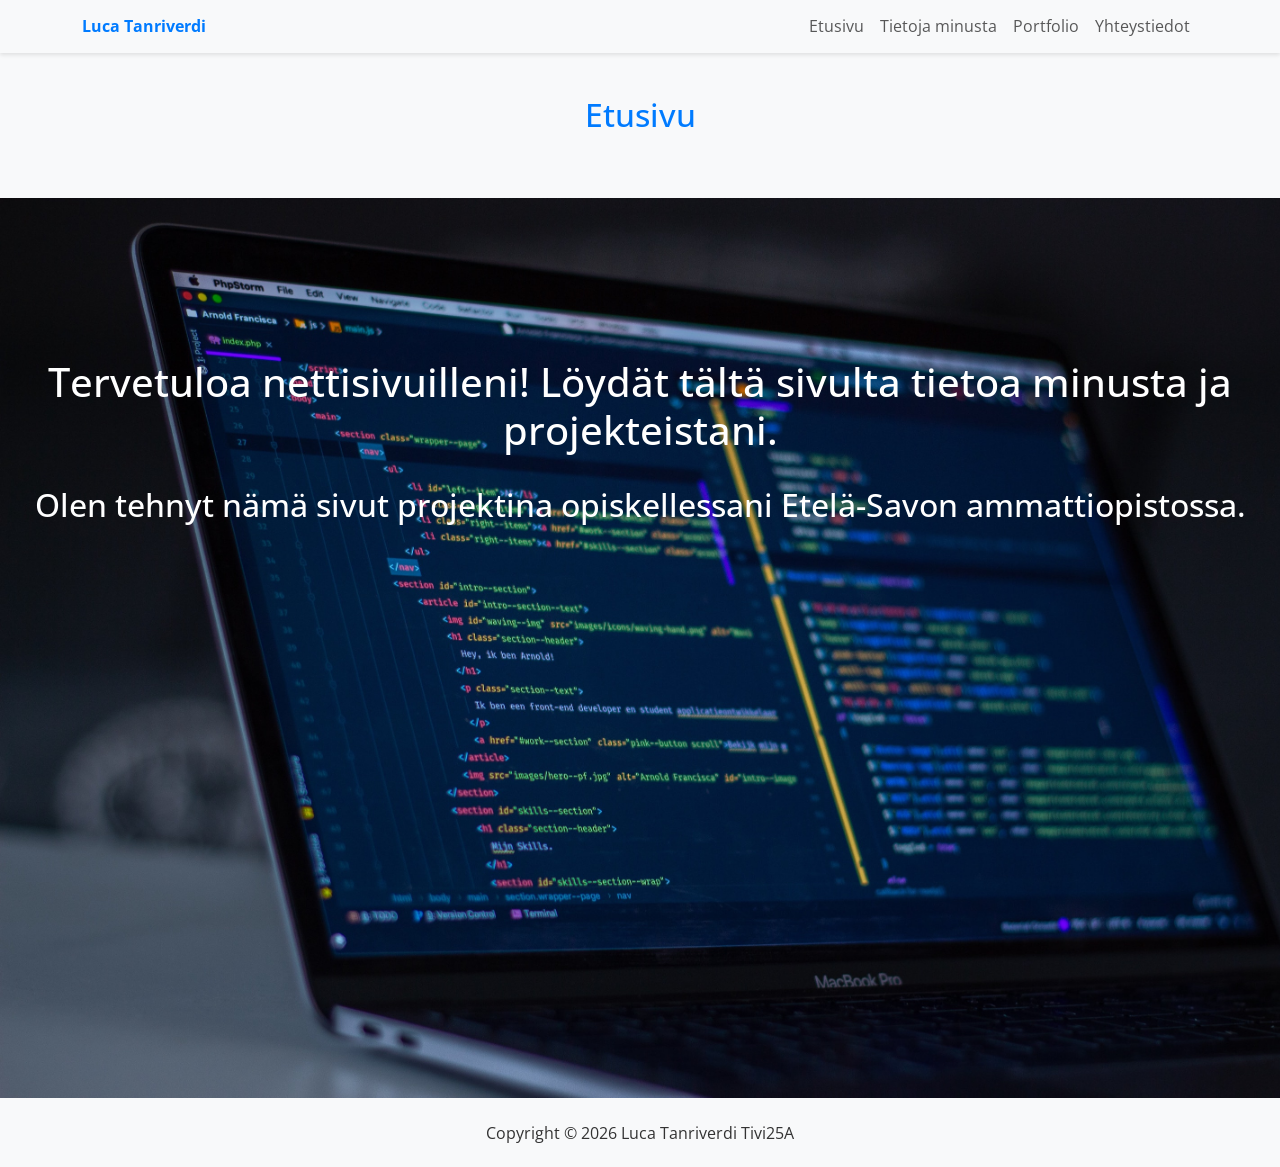
<file: index.html>
<!DOCTYPE html>
<html lang="fi">
<head>
    <meta charset="UTF-8">
    <meta name="viewport" content="width=device-width, initial-scale=1.0">
    <title>Etusivu</title>
    <link rel="stylesheet" href="css/bootstrap.min.css">
    <link rel="stylesheet" href="css/style.css">
</head>
<body>
    <nav class="navbar navbar-expand-lg fixed-top navbarScroll navbar-light bg-light">
        <div class="container">
            <a class="navbar-brand">Luca Tanriverdi</a>
            <button class="navbar-toggler" type="button" data-bs-toggle="collapse" data-bs-target="#navbarSupportedContent" aria-controls="navbarSupportedContent" aria-expanded="false" aria-label="Toggle navigation">
                <span class="navbar-toggler-icon"></span>
            </button>
            <div class="collapse navbar-collapse" id="navbarSupportedContent">
                <ul class="navbar-nav ms-auto">
                    <li class="nav-item active">
                        <a class="nav-link" href="index.html">Etusivu</a>
                    </li>
                    <li class="nav-item">
                        <a class="nav-link" href="tiedot.html">Tietoja minusta</a>
                    </li>
                    <li class="nav-item">
                        <a class="nav-link" href="portfolio.html">Portfolio</a>
                    </li>
                    <li class="nav-item">
                        <a class="nav-link" href="yhteystiedot.html">Yhteystiedot</a>
                    </li>
                </ul>
            </div>
        </div>
    </nav>

    <section id="etusivu" class="py-5">
        <div class="container mt-4 pt-4">
            <h1 class="text-center">Etusivu</h1>
        </div>
    </section>

    <section class="container-fluid section taustakuva" id="etusivu">
        <div class="row">
            <div class="col-lg-12 col-md-12 col-sm-12 col-xs-12 hero_text">
                <h2 class="otsikkoteksti"><center>Tervetuloa nettisivuilleni! Löydät tältä sivulta tietoa minusta ja projekteistani. </center></h2>
                <h3 class="otsikkokuvaus"><center> Olen tehnyt nämä sivut projektina opiskellessani Etelä-Savon ammattiopistossa. </center></h3>
            </div>
        </div>
    </section>

    <script type="module" src="js/bootstrap.bundle.min.js"></script>

    <footer>
        <p>
          <center>Copyright &copy; 2026 Luca Tanriverdi Tivi25A</center>
        </p>
    </footer>
    <script type="module" src="js/bootstrap.bundle.min.js"></script>

</body>
</html>
</file>
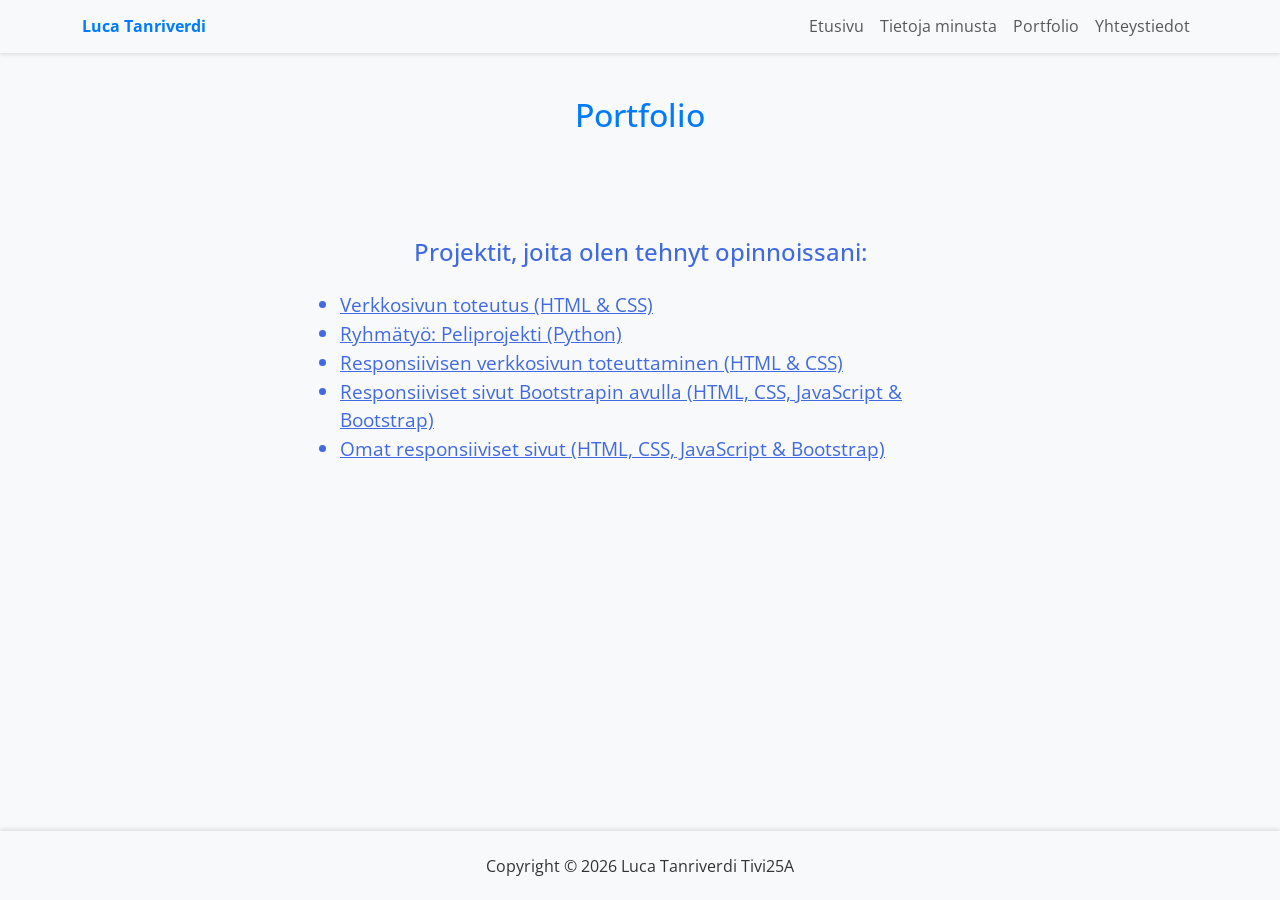
<file: portfolio.html>
<!DOCTYPE html>
<html lang="fi">
<head>
    <meta charset="UTF-8">
    <meta name="viewport" content="width=device-width, initial-scale=1.0">
    <title>Portfolio</title>
    <link rel="stylesheet" href="css/bootstrap.min.css">
    <link rel="stylesheet" href="css/style.css">
</head>
<body>
    <nav class="navbar navbar-expand-lg fixed-top navbarScroll">
        <div class="container">
            <a class="navbar-brand"> Luca Tanriverdi</a>
            <button class="navbar-toggler" type="button" data-bs-toggle="collapse" data-bs-target="#navbarSupportedContent" aria-controls="navbarSupportedContent" aria-expanded="false" aria-label="Toggle navigation">
                <span class="navbar-toggler-icon"></span>
            </button>
            <div class="collapse navbar-collapse" id="navbarSupportedContent">
                <ul class="navbar-nav ms-auto">
                    <li class="nav-item active">
                        <a class="nav-link" href="index.html">Etusivu</a>
                    </li>
                    <li class="nav-item">
                        <a class="nav-link" href="tiedot.html">Tietoja minusta</a>
                    </li>
                    <li class="nav-item">
                        <a class="nav-link" href="portfolio.html">Portfolio</a>
                    </li>
                    <li class="nav-item">
                        <a class="nav-link" href="yhteystiedot.html">Yhteystiedot</a>
                    </li>
                    </li>
                </ul>
                
            </div>
        </div>
    </nav>
    <section id="portfolio" class="py-5">
        <div class="container mt-4 pt-4">
            <h1 class="text-center">Portfolio</h1>
        </div>
    </section>

    <h2 class="portfolio-otsikko">Projektit, joita olen tehnyt opinnoissani:</h2>

    <ul class="portfolio">
        <li><a class="nav-link" href="https://github.com/luca-tanriverdi/luca-tanriverdi.github.io">Verkkosivun toteutus (HTML & CSS)</a></li>
        <li><a class="nav-link" href="https://github.com/luca-tanriverdi/hirsipuu">Ryhmätyö: Peliprojekti (Python)</a></li>
        <li><a class="nav-link" href="https://github.com/luca-tanriverdi/luca-tanriverdi-ohj3.github.io">Responsiivisen verkkosivun toteuttaminen (HTML & CSS)</a></li>
        <li><a class="nav-link" href="https://github.com/luca-tanriverdi/luca-tanriverdi-ohj3-bootstrap.github.io">Responsiiviset sivut Bootstrapin avulla (HTML, CSS, JavaScript & Bootstrap)</a></li>
        <li><a class="nav-link" href="https://github.com/luca-tanriverdi/omat-responsiiviset-sivut">Omat responsiiviset sivut (HTML, CSS, JavaScript & Bootstrap)</a></li>
    </ul>

    <script type="module" src="js/bootstrap.bundle.min.js"></script>

    <footer>
        <p>
          <center>Copyright &copy; 2026 Luca Tanriverdi Tivi25A</center>
        </p>
    </footer>
</body>
</html>
</file>
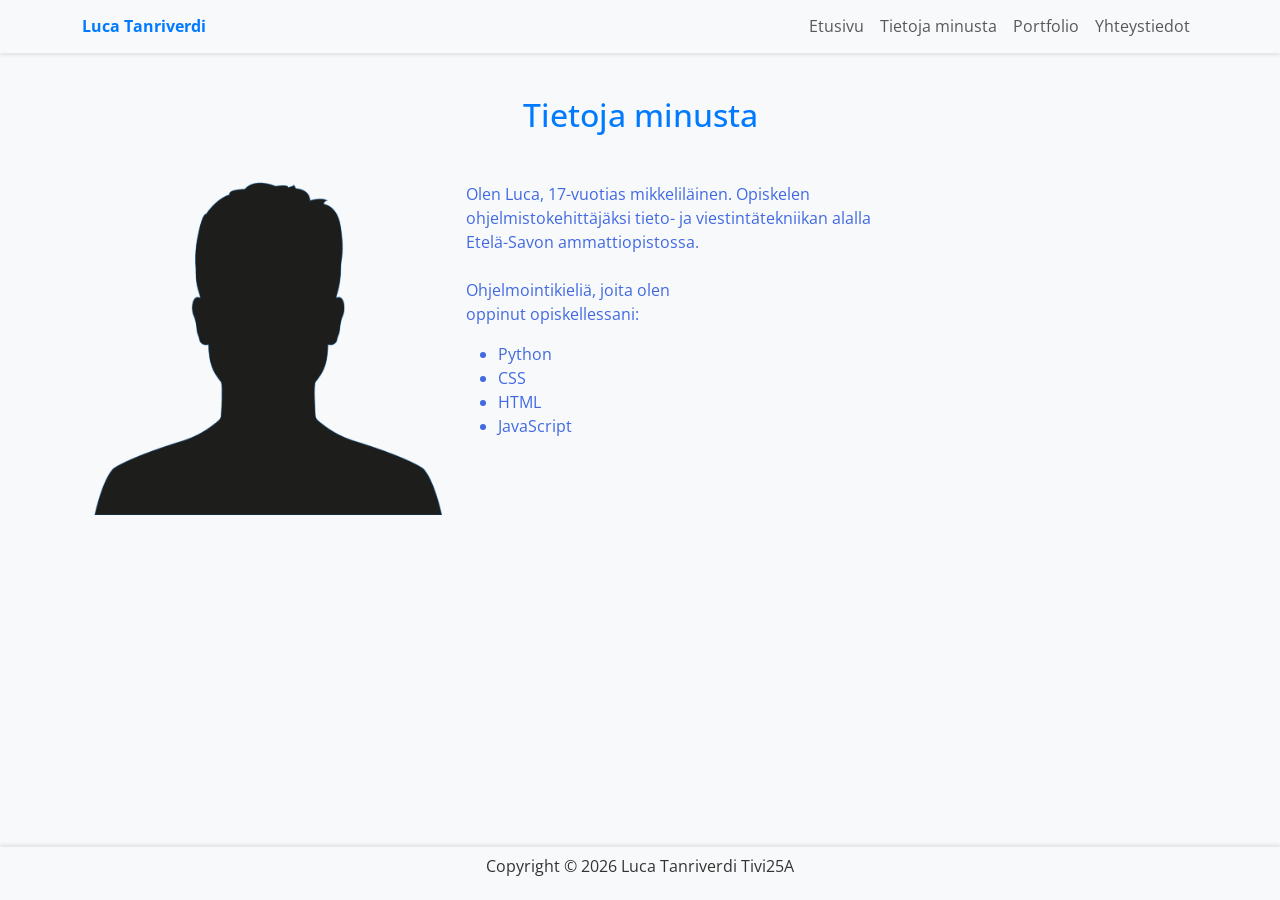
<file: tiedot.html>
<!DOCTYPE html>
<html lang="fi">
<head>
    <meta charset="UTF-8">
    <meta name="viewport" content="width=device-width, initial-scale=1.0">
    <title>Tietoja minusta</title>
    <link rel="stylesheet" href="css/bootstrap.min.css">
    <link rel="stylesheet" href="css/style.css">
</head>
<body>
    <nav class="navbar navbar-expand-lg fixed-top navbarScroll">
        <div class="container">
            <a class="navbar-brand"> Luca Tanriverdi</a>
            <button class="navbar-toggler" type="button" data-bs-toggle="collapse" data-bs-target="#navbarSupportedContent" aria-controls="navbarSupportedContent" aria-expanded="false" aria-label="Toggle navigation">
                <span class="navbar-toggler-icon"></span>
            </button>
            <div class="collapse navbar-collapse" id="navbarSupportedContent">
                <ul class="navbar-nav ms-auto">
                    <li class="nav-item active">
                        <a class="nav-link" href="index.html">Etusivu</a>
                    </li>
                    <li class="nav-item">
                        <a class="nav-link" href="tiedot.html">Tietoja minusta</a>
                    </li>
                    <li class="nav-item">
                        <a class="nav-link" href="portfolio.html">Portfolio</a>
                    </li>
                    <li class="nav-item">
                        <a class="nav-link" href="yhteystiedot.html">Yhteystiedot</a>
                    </li>
                </ul>
            </div>
        </div>
    </nav>

    <main>
        <section class="container mt-4 pt-4 section" id="tietoja">
        <div class="container mt-4 pt-4">
        <h1 class="text-center">Tietoja minusta</h1>

        <div class="row mt-5">
            <div class="col-lg-4">
                <img src="kuvat/henkilö.jpg" class="profiilikuva" alt="Luca Tanriverdi">
            </div>
            <div class="col-lg-5">
                <p>
                    Olen Luca, 17-vuotias mikkeliläinen. Opiskelen ohjelmistokehittäjäksi
                    tieto- ja viestintätekniikan alalla Etelä-Savon ammattiopistossa.
                </p>

            <div class="row mt-4">
                <div class="col-md-6">
                    <p>Ohjelmointikieliä, joita olen oppinut opiskellessani:</p>
                    <ul>
                        <li>Python</li>
                        <li>CSS</li>
                        <li>HTML</li>
                        <li>JavaScript</li>
                    </ul>
                </div>
            </div>
        </section>
    </main>

    <script src="js/bootstrap.bundle.min.js"></script>

    <footer>
        <p>Copyright &copy; 2026 Luca Tanriverdi Tivi25A</p>
    </footer>
</body>
</html>
</file>
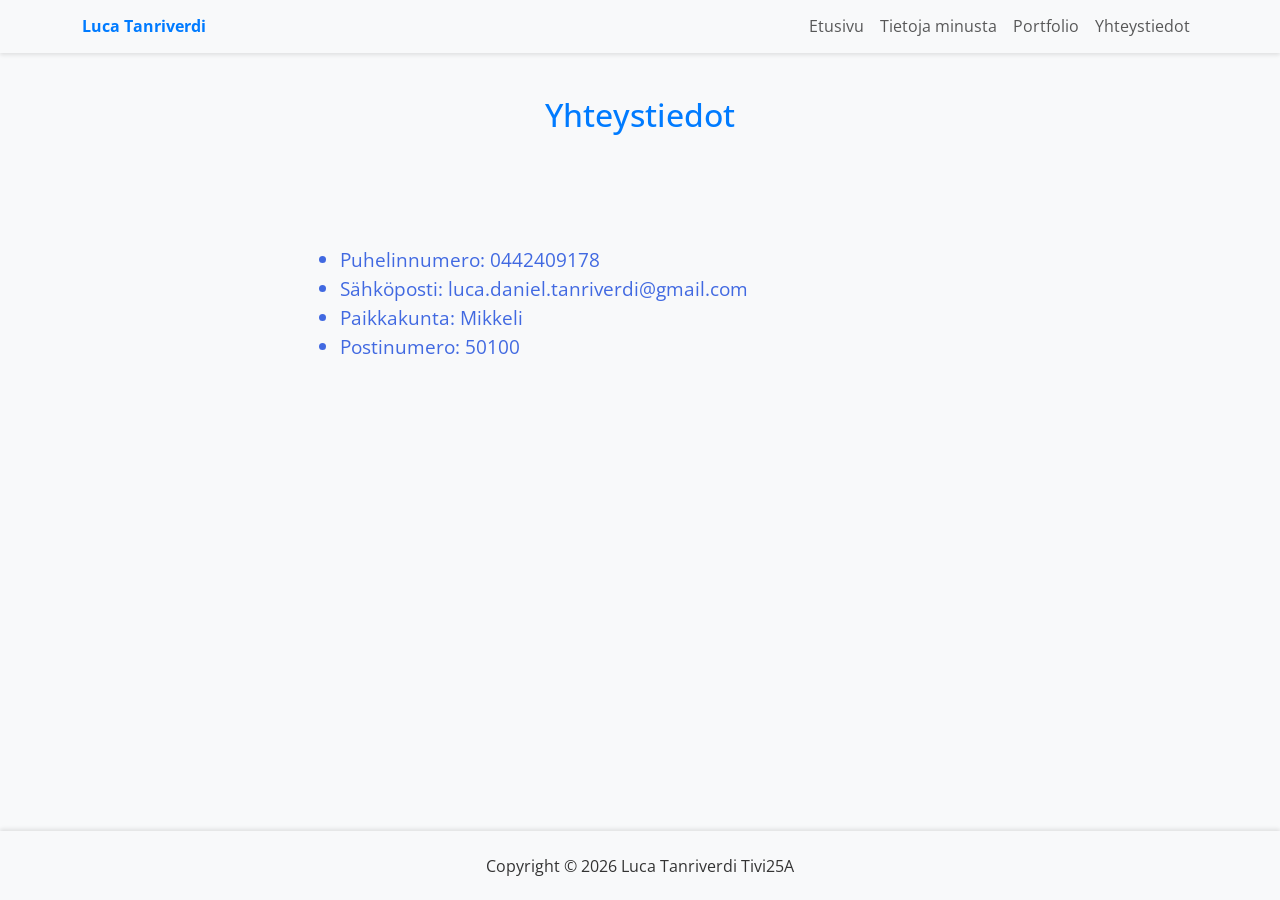
<file: yhteystiedot.html>
<!DOCTYPE html>
<html lang="fi">
<head>
    <meta charset="UTF-8">
    <meta name="viewport" content="width=device-width, initial-scale=1.0">
    <title>Yhteystiedot</title>
    <link rel="stylesheet" href="css/bootstrap.min.css">
    <link rel="stylesheet" href="css/style.css">
</head>
<body>
    <nav class="navbar navbar-expand-lg fixed-top navbarScroll">
        <div class="container">
            <a class="navbar-brand"> Luca Tanriverdi</a>
            <button class="navbar-toggler" type="button" data-bs-toggle="collapse" data-bs-target="#navbarSupportedContent" aria-controls="navbarSupportedContent" aria-expanded="false" aria-label="Toggle navigation">
                <span class="navbar-toggler-icon"></span>
            </button>
            <div class="collapse navbar-collapse" id="navbarSupportedContent">
                <ul class="navbar-nav ms-auto">
                    <li class="nav-item active">
                        <a class="nav-link" href="index.html">Etusivu</a>
                    </li>
                    <li class="nav-item">
                        <a class="nav-link" href="tiedot.html">Tietoja minusta</a>
                    </li>
                    <li class="nav-item">
                        <a class="nav-link" href="portfolio.html">Portfolio</a>
                    </li>
                    <li class="nav-item">
                        <a class="nav-link" href="yhteystiedot.html">Yhteystiedot</a>
                    </li>
                    </li>
                </ul>
                
            </div>
        </div>
    </nav>
    <section id="yhteystiedot" class="py-5">
        <div class="container mt-4 pt-4">
            <h1 class="text-center">Yhteystiedot</h1>
        </div>
    </section>

     <section id="contact">
        <div class="container mt-4 pt-4">
                <ul class="contact">
                    <li>Puhelinnumero: 0442409178</li>
                    <li>Sähköposti: luca.daniel.tanriverdi@gmail.com</li>
                    <li>Paikkakunta: Mikkeli</li>
                    <li>Postinumero: 50100</li>
                </ul>
            </div>
    </section>

    <script type="module" src="js/bootstrap.bundle.min.js"></script>

    <footer>
        <p>
          <center>Copyright &copy; 2026 Luca Tanriverdi Tivi25A</center>
        </p>
    </footer>
</body>
</html>
</file>
<file: css/style.css>
@import url('https://fonts.googleapis.com/css2?family=Open+Sans:ital,wght@0,300..800;1,300..800&display=swap');

body {
    display: flex;
    flex-direction: column;
    font-family: 'Open Sans', sans-serif;
    min-height: 100vh;
    margin: 0;
    color: royalblue;
    background-color: #f8f9fa;
}

main {
    flex: 1;
}

.section {
    margin-top: 4rem;
    padding-top: 4rem;
}

.taustakuva {
    height:100vh;
    background: url('../kuvat/etusivu.jpeg');
    background-size:cover;
    position:relative;
    padding: 0;
    margin: 0;
}

.otsikkoteksti {
    padding-top: 10rem;
    font-size: 4.5rem;
    color: white;
}
.otsikkokuvaus {
    font-size: 2rem;
    color: white;
}
.teksti {
    text-align: center;
    position: absolute;
    top: 50%;
    left: 50%;
    transform: translate(-50%, -50%);
    color: white;
}

h1 {
color: #007bff;
font-size: 2rem;
margin-bottom: 1rem;
}

h2 {
    font-size: 2rem;
    margin-bottom: 1rem;
    padding: 0.5rem;
}

h3 {
    font-size: 1.5rem;
    margin-bottom: 1rem;
    padding: 0.5rem;
    text-align: left;
}

h2.otsikkoteksti {
    font-size: 2.5rem;
    text-align: left
}
.navbar {
    background-color: #f8f9fa;
    box-shadow: 0 2px 4px rgba(0, 0, 0, 0.1);
    padding: 0.4rem;
    color: #333;
}
.navbar-brand {
    font-size: 1.0rem;
    color: #007bff;
    font-weight: bold;
}

.profiili {
    max-width: 300px;
    margin-left: auto;
    margin-right: auto;
    text-align: center;
}

.profiilikuva {
    display: block;
    width: 100%;
    height: auto;
    margin: 0 auto;
}

.ohjelmointikielet {
    font-size: 1.2rem;
}

footer {
    background-color: #f8f9fa;
    padding: 0.4rem;
    text-align: center;
    margin-top: auto;
    color: #333;
    box-shadow: 0 -2px 4px rgba(0, 0, 0, 0.1);
}



.portfolio-otsikko {
    font-size: 1.5rem;
    margin-top: 2rem;
    text-align: center;
}

.portfolio {
    padding: 0;
    margin: 0 auto;
    max-width: 600px;
    text-decoration: underline;
    font-size: 1.2rem;
}

.contact {
    padding: 0;
    margin: 0 auto;
    max-width: 600px;
    font-size: 1.2rem;
}
</file>
